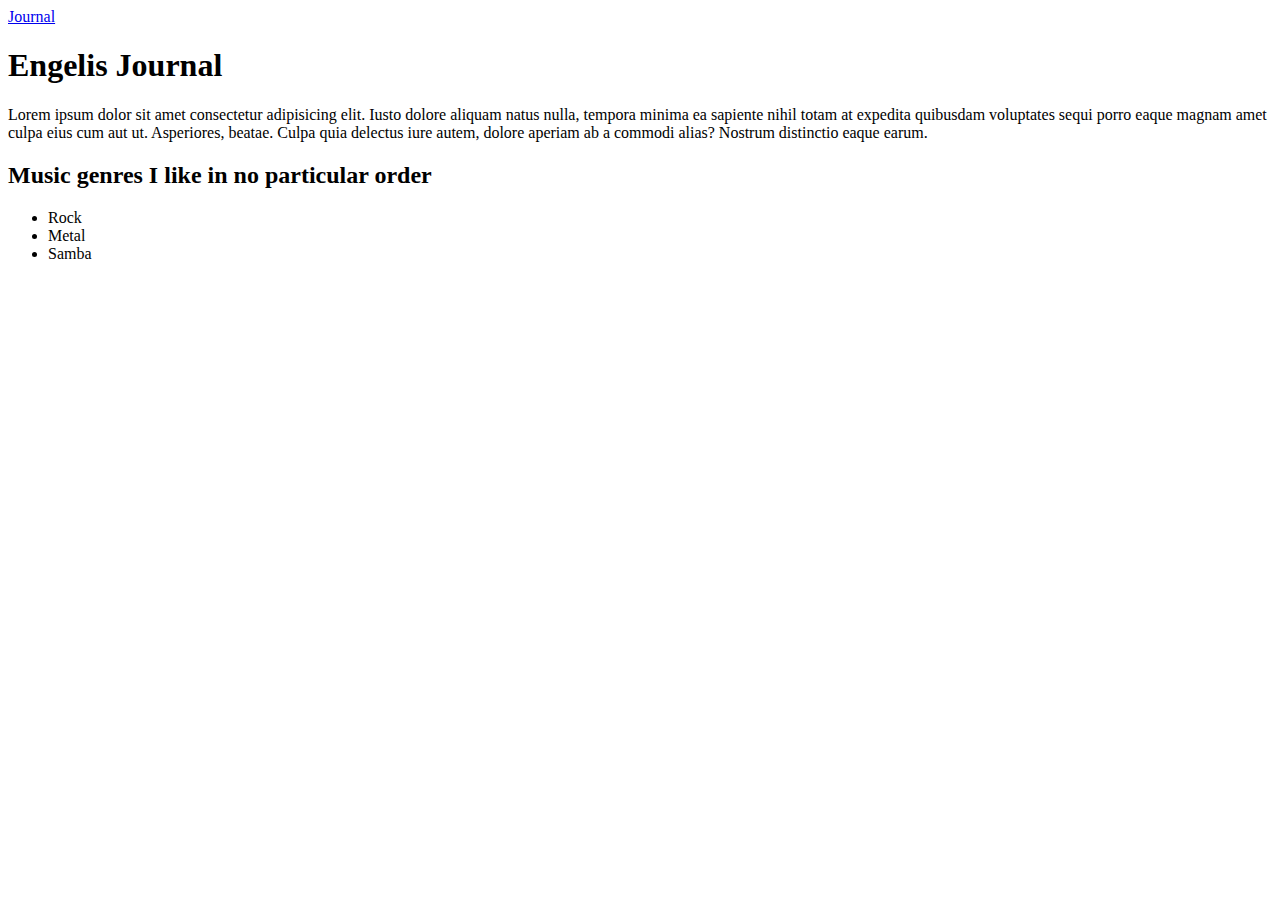
<file: blog/about.html>
<!DOCTYPE html>
<html lang="en">
<head>
    <meta charset="UTF-8">
    <meta name="viewport" content="width=device-width, initial-scale=1.0">
    <title>More about Engelis</title>
</head>
<body>
    <nav>
        <a href="index.html">Journal</a>
    </nav>
    <section>
        <h1>Engelis Journal</h1>
        <p>Lorem ipsum dolor sit amet consectetur adipisicing elit. Iusto dolore aliquam natus nulla, tempora minima ea sapiente nihil totam at expedita quibusdam voluptates sequi porro eaque magnam amet culpa eius cum aut ut. Asperiores, beatae. Culpa quia delectus iure autem, dolore aperiam ab a commodi alias? Nostrum distinctio eaque earum.</p>
        <h2>Music genres I like in no particular order</h2>
        <ul>
            <li>Rock</li>
            <li>Metal</li>
            <li>Samba</li>
        </ul>
    </section>
</body>
</html>
</file>
